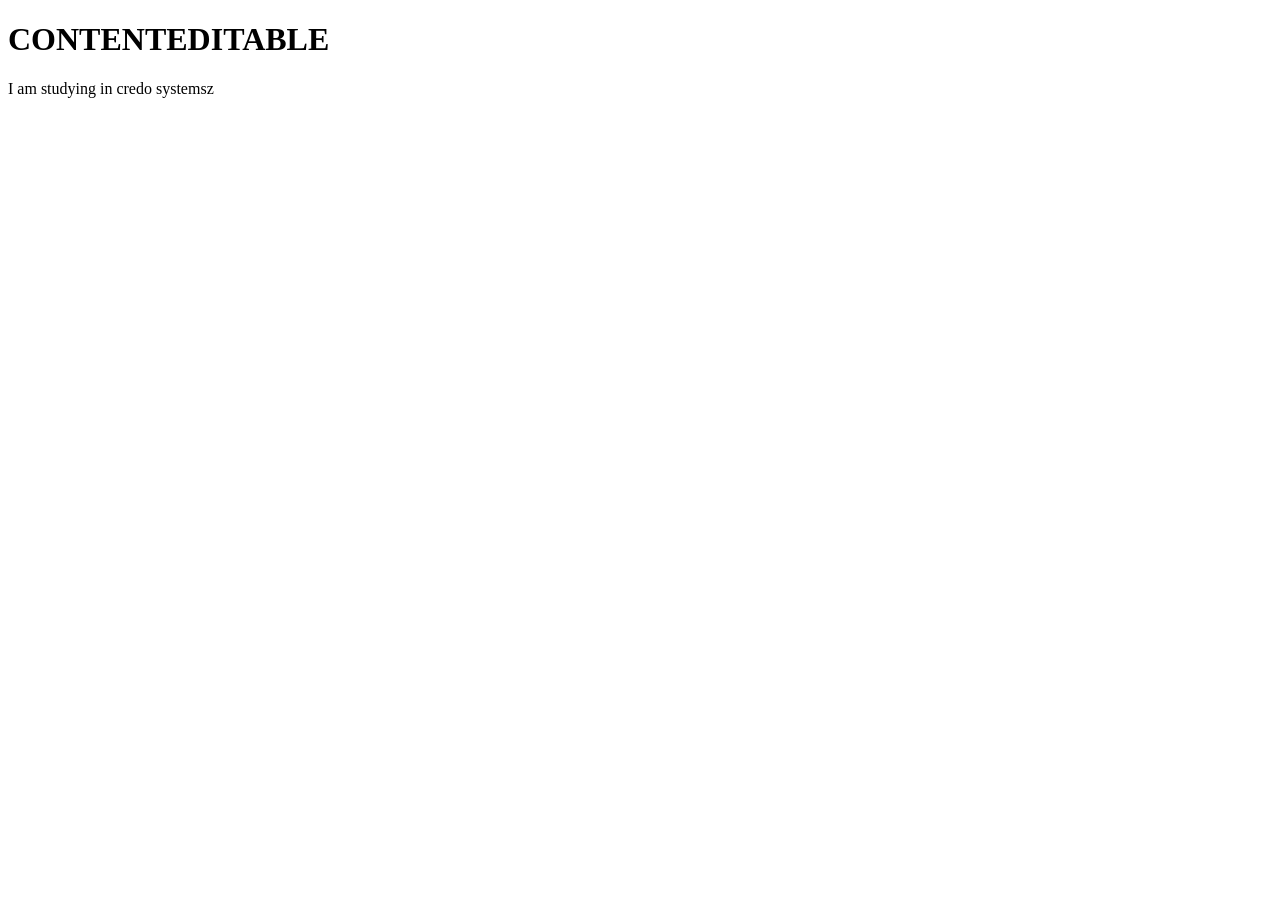
<file: condition.html>
<!DOCTYPE html>
<html>
    <head>
        <title>contenteditable</title>
    </head>
    <body>
        <div>
            <h1>CONTENTEDITABLE</h1>
            <p contenteditable>I am studying in credo systemsz </p>
        </div>
    </body>
</html>
</file>
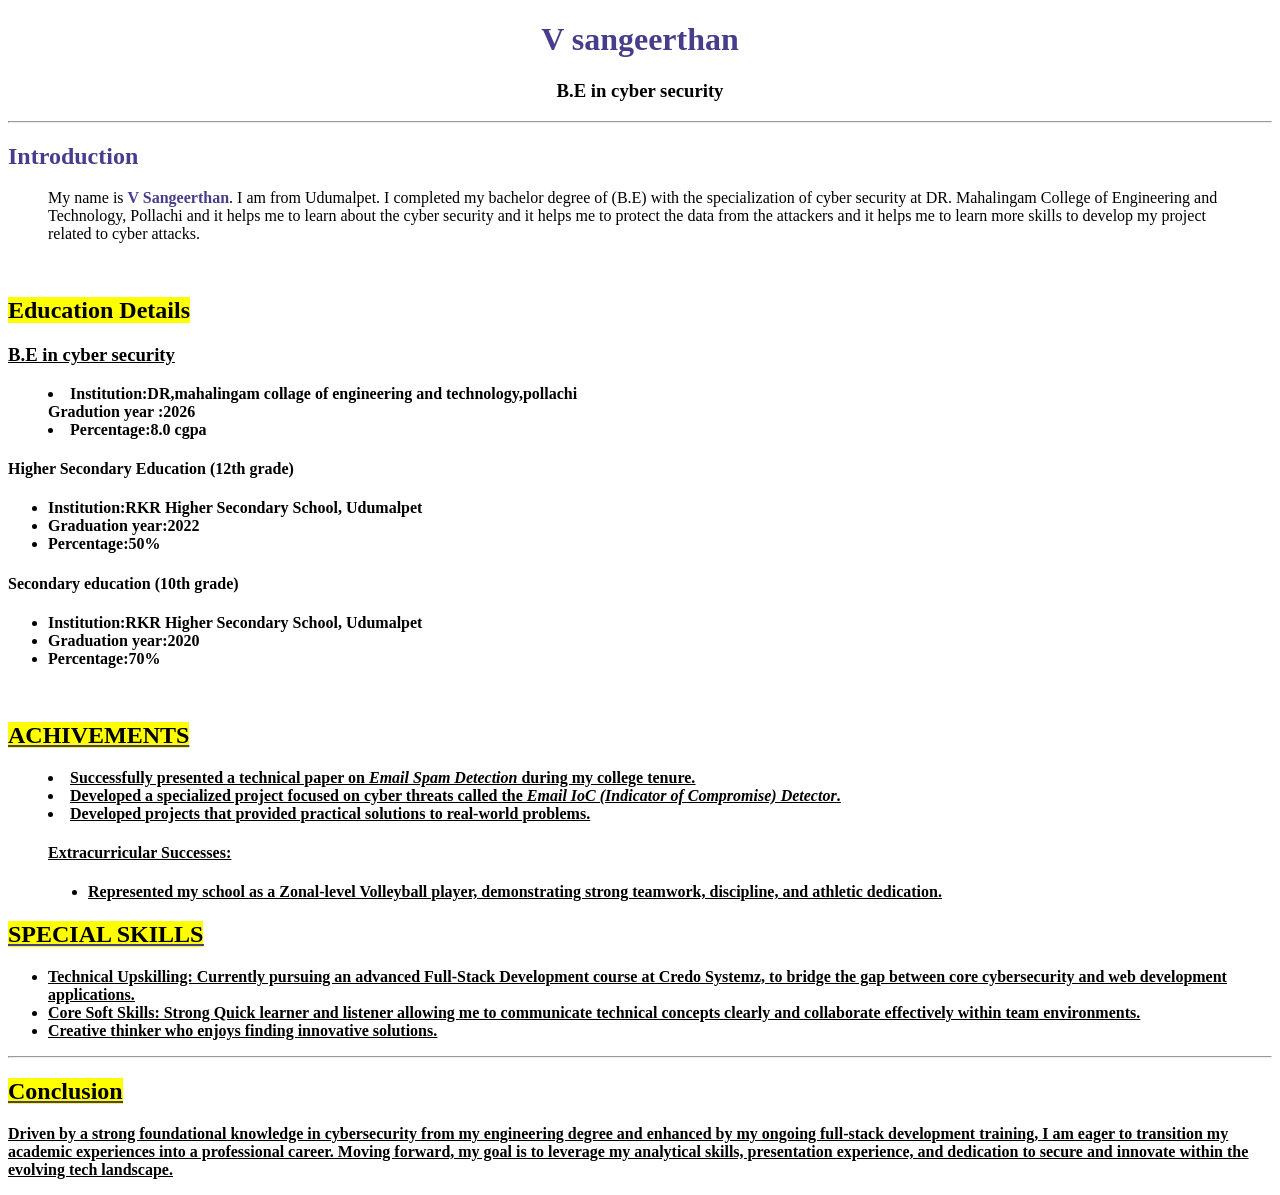
<file: self intro.html>
<!DOCTYPE html>
<html>
    <head>
    <title>
       <h1 style="color:darkslateblue;">Self Introduction</h1>
    </title>
      <link rel="icon" type="image/x-icon" href="/attributes/b logo.png">
    </head>   
<body>
    <center>
        <h1 style="color:darkslateblue;">V sangeerthan</h1>
        <h3>B.E in cyber security</h3>
        <div>
              </center>
</div>
        <hr>
        <h2 style="color:darkslateblue;">Introduction</h2>
            </u>
        <p>
            <blockquote> My name is <strong style="color:darkslateblue;">V Sangeerthan</strong>. I am from Udumalpet. I completed my bachelor degree of (B.E) with the specialization of cyber security at DR. Mahalingam College of Engineering and Technology, Pollachi and it helps me to learn about the cyber security and it helps me to protect the data from the attackers and it helps me to learn more skills to develop my project related to cyber attacks.
                </blockquote>
        </p> 
                 <br>
    </div>
    <div>
        <h2 style="color:darkslateblue;"><mark>Education Details</mark></h2>
        <strong> <u>
        <h3>  B.E in cyber security</h3>
        </u>
        <strong>
            </strong>
        </div>
            <p>
                <div>
                    <blockquote>
            <li><strong>Institution:</strong>DR,mahalingam collage of engineering and technology,pollachi</li>
            </li><strong> Gradution year :</ul><strong>2026</li>
            <li><strong> Percentage:</strong>8.0 cgpa</li>
        </ul>
    </blockquote>
            </p>
        <h4> Higher Secondary Education (12th grade)</h4>
        <ul>
            <li><strong>Institution:</strong>RKR Higher Secondary School, Udumalpet</li>
            <li><strong>Graduation year:</strong>2022</li>
            <li><strong>Percentage:</strong>50%</li>
        </ul>
        <h4> Secondary education (10th grade)</h4>
        <ul>
            <li><strong>Institution:</strong>RKR Higher Secondary School, Udumalpet</li>
            <li><strong>Graduation year:</strong>2020</li>
            <li><strong>Percentage:</strong>70%</li>
        </ul>
        </div>
        <br>
        <div>
            <h2 style="color:darkslateblue;"> <strong><u><mark>ACHIVEMENTS</mark><u></strong></h2>
</strong>
</h2>
   <p> 
    <blockquote> 
            <li>Successfully presented a technical paper on <em>Email Spam Detection</em> during my college tenure.</li>
            <li>Developed a specialized project focused on cyber threats called the <em>Email IoC (Indicator of Compromise) Detector</em>.</li>
            <li>Developed projects that provided practical solutions to real-world problems.</li>
        <h4>Extracurricular Successes:</h4>
    <ul>
        <li>Represented my school as a Zonal-level Volleyball player, demonstrating strong teamwork, discipline, and athletic dedication.</li>
    </ul>
    </blockquote>
   </p>
   </div>
   <h2 style="color:darkslateblue;"> <strong><u><mark>SPECIAL SKILLS</mark></u></strong></h2>
    <ul>
        <li><strong>Technical Upskilling:</strong> Currently pursuing an advanced Full-Stack Development course at Credo Systemz, to bridge the gap between core cybersecurity and web development applications.</li>
        <li><strong>Core Soft Skills:</strong> Strong Quick learner and listener allowing me to communicate technical concepts clearly and collaborate effectively within team environments.</li>
        <li>Creative thinker who enjoys finding innovative solutions.</li>
    </ul>
</blockquote>
</p>
</div>
<hr>
<div>
    <h2 style="color:darkslateblue;"> <strong><u><mark>Conclusion</mark></u></strong></h2>
    <p>
        Driven by a strong foundational knowledge in cybersecurity from my engineering degree and enhanced by my ongoing full-stack development training, I am eager to transition my academic experiences into a professional career. Moving forward, my goal is to leverage my analytical skills, presentation experience, and dedication to secure and innovate within the evolving tech landscape.
    </p>
   </blockquote> 
</div>
</body>
</html>
</file>
